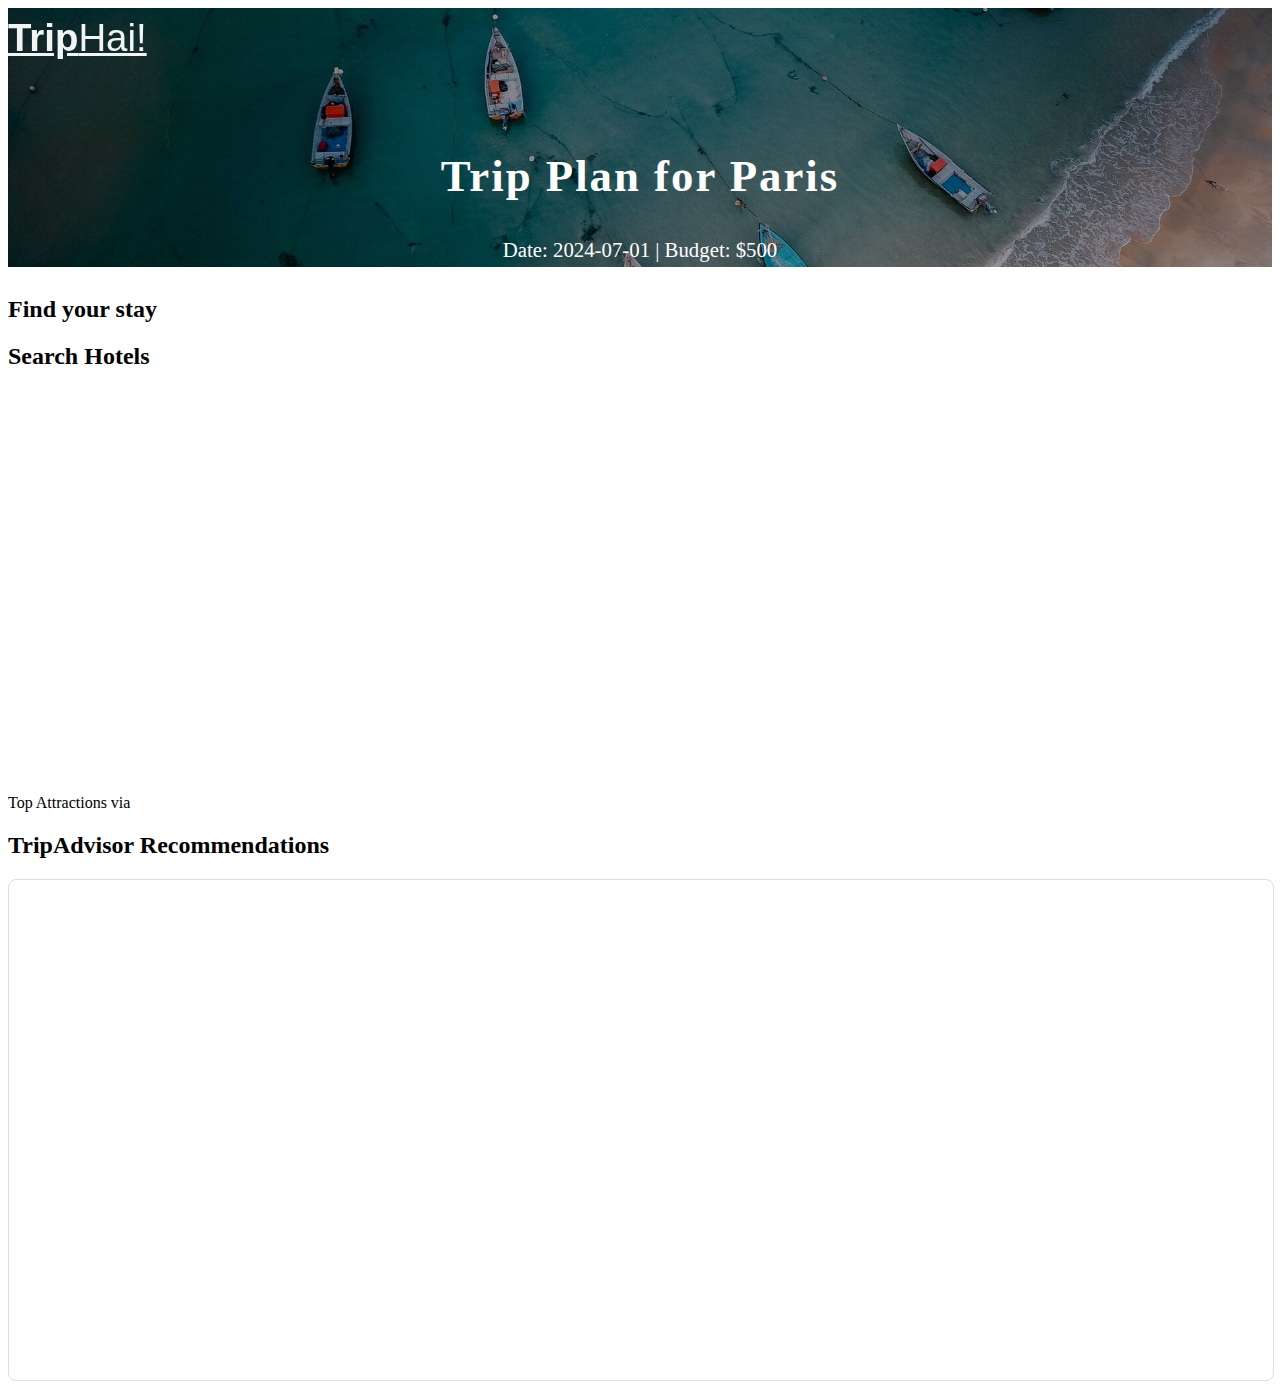
<file: trip-plan.html>
<!DOCTYPE html><html lang="en"><head><meta charset="UTF-8" /><title>Your Trip Plan</title><meta name="viewport" content="width=device-width, initial-scale=1" /><link rel="stylesheet" href="css/style.css" /><link rel="stylesheet" href="https://cdnjs.cloudflare.com/ajax/libs/font-awesome/5.15.3/css/all.min.css" /></head><body><nav class="navbar"><div class="container flex"><a href="index.html" class="site-brand">Trip<span>Hai!</span></a></div></nav><header class="flex" style="min-height: auto; padding-top: 7rem;"><div class="container"><div class="header-title"><h1 id="plan-title">Trip Plan for <span id="destination-name"></span></h1><p id="plan-subtitle"></p></div></div></header><section class="py-4"><div class="container"><div class="title-wrap"><h2>Find your stay</h2><h2 class="lg-title">Search Hotels</h2></div><iframe id="booking-widget" src="" width="100%" height="400" frameborder="0"></iframe></div></section><section class="py-4"><div class="container"><div class="title-wrap"><span class="sm-title">Top Attractions via</span><h2 class="lg-title">TripAdvisor Recommendations</h2></div><iframe id="tripadvisor-widget" width="100%" height="500" frameborder="0" scrolling="no" style="border: 1px solid #ddd; border-radius: 8px;" ></iframe></div></section><script> const destination = localStorage.getItem("destination") || "Paris"; const date = localStorage.getItem("travelDate") || "2024-07-01"; const budget = localStorage.getItem("budget") || "500"; document.getElementById("destination-name").textContent = destination; document.getElementById("plan-subtitle").textContent = `Date: ${date} | Budget: $${budget}`; const bookingWidget = document.getElementById("booking-widget"); bookingWidget.src = `https://www.booking.com/searchresults.html?ss=${encodeURIComponent(destination)}&aid=123456`; const taWidget = document.getElementById('tripadvisor-widget'); taWidget.src = `https://www.tripadvisor.com/WidgetEmbed-apsbuilder?placementName=thingsToDo&query=${encodeURIComponent(destination)}&lang=en_US&border=true&display=true&uniq=12345&locationId=`; </script></body></html>
</file>
<file: css/style.css>
:root{--green:#1ec6b6;--light-grey:#f7f7f7;--dark:#0e1010;--trans:all 0.3s ease-in-out}.navbar{position:fixed;top:0;width:100%;background-color:#fff0;padding:1rem 0;z-index:999}.navbar .container{-webkit-box-pack:justify;-ms-flex-pack:justify;justify-content:space-between}.site-brand{color:#fff;font-size:2.4rem;font-family:'Raleway',sans-serif;font-weight:600;opacity:.95}.site-brand span{font-weight:300}#navbar-show-btn{background:#fff0;color:#fff;font-size:2rem;opacity:.9;-webkit-transition:var(--trans);-o-transition:var(--trans);transition:var(--trans);border:none}#navbar-show-btn:hover{opacity:1}#navbar-collapse{background-color:var(--green);position:fixed;top:0;right:0;width:300px;height:100%;padding:2rem;-webkit-transform:translateX(100%);-ms-transform:translateX(100%);transform:translateX(100%);-webkit-transition:var(--trans);-o-transition:var(--trans);transition:var(--trans)}.navbar-collapse-rmw{-webkit-transform:translateX(0)!important;-ms-transform:translateX(0)!important;transform:translateX(0)!important}#navbar-close-btn{background:none;color:#fff;width:35px;height:35px;border-radius:.2rem;font-size:2rem;-webkit-transition:var(--trans);-o-transition:var(--trans);transition:var(--trans);position:absolute;right:1rem;top:2rem;border:none}#navbar-close-btn:hover{background-color:#fff;color:var(--green)}.navbar-nav{margin-top:5rem}.nav-item{margin:1.6rem 0}.nav-link{color:#fff;font-size:1.2rem;-webkit-transition:var(--trans);-o-transition:var(--trans);transition:var(--trans)}.nav-link:hover{opacity:.8}header{min-height:100vh;padding-top:7rem;background:-webkit-gradient(linear,left top,left bottom,from(rgb(0 0 0 / .4)),to(rgb(0 0 0 / .4))),url(../images/header-bg.jpg) center/cover no-repeat;background:-o-linear-gradient(rgb(0 0 0 / .4),rgb(0 0 0 / .4)),url(../images/header-bg.jpg) center/cover no-repeat;background:linear-gradient(rgb(0 0 0 / .4),rgb(0 0 0 / .4)),url(../images/header-bg.jpg) center/cover no-repeat;-webkit-box-orient:vertical;-webkit-box-direction:normal;-ms-flex-direction:column;flex-direction:column;color:#fff;text-align:center}.header-title h1{font-size:2.8rem;letter-spacing:2px;-webkit-animation:bounce-in-top 1.1s both;animation:bounce-in-top 1.1s both}.header-title p{margin:1.8rem auto;max-width:700px;font-weight:500;font-size:1.3rem;line-height:1.7}@-webkit-keyframes bounce-in-top{0%{-webkit-transform:translateY(-500px);transform:translateY(-500px);-webkit-animation-timing-function:ease-in;animation-timing-function:ease-in;opacity:0}38%{-webkit-transform:translateY(0);transform:translateY(0);-webkit-animation-timing-function:ease-out;animation-timing-function:ease-out;opacity:1}55%{-webkit-transform:translateY(-65px);transform:translateY(-65px);-webkit-animation-timing-function:ease-in;animation-timing-function:ease-in}72%{-webkit-transform:translateY(0);transform:translateY(0);-webkit-animation-timing-function:ease-out;animation-timing-function:ease-out}81%{-webkit-transform:translateY(-28px);transform:translateY(-28px);-webkit-animation-timing-function:ease-in;animation-timing-function:ease-in}90%{-webkit-transform:translateY(0);transform:translateY(0);-webkit-animation-timing-function:ease-out;animation-timing-function:ease-out}95%{-webkit-transform:translateY(-8px);transform:translateY(-8px);-webkit-animation-timing-function:ease-in;animation-timing-function:ease-in}100%{-webkit-transform:translateY(0);transform:translateY(0);-webkit-animation-timing-function:ease-out;animation-timing-function:ease-out}}@keyframes bounce-in-top{0%{-webkit-transform:translateY(-500px);transform:translateY(-500px);-webkit-animation-timing-function:ease-in;animation-timing-function:ease-in;opacity:0}38%{-webkit-transform:translateY(0);transform:translateY(0);-webkit-animation-timing-function:ease-out;animation-timing-function:ease-out;opacity:1}55%{-webkit-transform:translateY(-65px);transform:translateY(-65px);-webkit-animation-timing-function:ease-in;animation-timing-function:ease-in}72%{-webkit-transform:translateY(0);transform:translateY(0);-webkit-animation-timing-function:ease-out;animation-timing-function:ease-out}81%{-webkit-transform:translateY(-28px);transform:translateY(-28px);-webkit-animation-timing-function:ease-in;animation-timing-function:ease-in}90%{-webkit-transform:translateY(0);transform:translateY(0);-webkit-animation-timing-function:ease-out;animation-timing-function:ease-out}95%{-webkit-transform:translateY(-8px);transform:translateY(-8px);-webkit-animation-timing-function:ease-in;animation-timing-function:ease-in}100%{-webkit-transform:translateY(0);transform:translateY(0);-webkit-animation-timing-function:ease-out;animation-timing-function:ease-out}}.header-form{background:rgb(0 0 0 / .5);padding:3rem;border-radius:.2rem}.header-form h3{font-size:1.2rem}.header-form form{-webkit-box-orient:vertical;-webkit-box-direction:normal;-ms-flex-direction:column;flex-direction:column;margin-top:1.8rem}.header-form form .form-control{-webkit-box-shadow:2px 4px 4px rgb(0 0 0 / .4);box-shadow:2px 4px 4px rgb(0 0 0 / .4)}.header-form input[type="date"]{text-transform:uppercase}.header-form input:not([type="submit"])::-webkit-input-placeholder{color:#fff}.header-form input:not([type="submit"])::-moz-placeholder{color:#fff}.header-form input:not([type="submit"]):-ms-input-placeholder{color:#fff}.header-form input:not([type="submit"])::-ms-input-placeholder{color:#fff}.header-form input:not([type="submit"])::placeholder{color:#fff}::-webkit-calendar-picker-indicator{-webkit-filter:invert(1);filter:invert(1)}.header-form .btn{margin-top:.8rem}.navbar-cng{background-color:#fff;-webkit-box-shadow:0 4px 5px 0 rgb(48 48 48 / .2);box-shadow:0 4px 5px 0 rgb(48 48 48 / .2);-webkit-transition:var(--trans);-o-transition:var(--trans);transition:var(--trans)}.navbar-cng .site-brand{color:var(--dark)}.navbar-cng .site-brand span{color:var(--green)}.navbar-cng #navbar-show-btn{color:var(--green)}.featured-item{position:relative;width:100%;overflow:hidden;-webkit-transition:var(--trans);-o-transition:var(--trans);transition:var(--trans)}.featured-item::after{content:"";position:absolute;top:0;left:0;width:100%;height:100%;z-index:1;background:-webkit-gradient(linear,left top,left bottom,from(transparent),color-stop(18%,transparent),color-stop(99%,rgb(0 0 0 / .8)),to(rgb(0 0 0 / .8)));background:-o-linear-gradient(top,transparent 0%,transparent 18%,rgb(0 0 0 / .8) 99%,rgb(0 0 0 / .8) 100%);background:linear-gradient(to bottom,transparent 0%,transparent 18%,rgb(0 0 0 / .8) 99%,rgb(0 0 0 / .8) 100%)}.featured-item-content{position:absolute;bottom:0;left:0;z-index:2;color:#fff;width:100%;padding:1rem;-webkit-transform:translateY(68%);-ms-transform:translateY(68%);transform:translateY(68%);-webkit-transition:var(--trans);-o-transition:var(--trans);transition:var(--trans)}.featured-item-content span{font-size:1.2rem;display:block;margin-bottom:1.2rem;text-transform:capitalize}.featured-item-content .text{color:#fff;-webkit-transition:var(--trans);-o-transition:var(--trans);transition:var(--trans)}.featured-item:hover .featured-item-content{-webkit-transform:translateY(0);-ms-transform:translateY(0);transform:translateY(0)}#services{background:-webkit-gradient(linear,left top,left bottom,from(rgb(0 0 0 / .5)),to(rgb(0 0 0 / .5))),url(../images/services-bg.jpg) center/cover no-repeat;background:-o-linear-gradient(rgb(0 0 0 / .5),rgb(0 0 0 / .5)),url(../images/services-bg.jpg) center/cover no-repeat;background:linear-gradient(rgb(0 0 0 / .5),rgb(0 0 0 / .5)),url(../images/services-bg.jpg) center/cover no-repeat}#services *{color:#fff}.services-item{text-align:center;padding:2rem .5rem;margin:2rem 0}.services-icon{font-size:3.2rem}.services-item h3{margin:1rem 0;font-size:1.6rem}.services-item .btn{margin-top:1.6rem;display:inline-block}#testimonials{background-color:var(--light-grey)}.test-item{border:2px solid var(--light-grey);padding:2rem 1rem;position:relative;background-color:#fff;border-radius:.2rem;margin:2rem 0 14rem 0}.test-item::after{content:"";position:absolute;bottom:-20px;left:50%;-webkit-transform:translateX(-50%);-ms-transform:translateX(-50%);transform:translateX(-50%);width:0;height:0;border-left:20px solid #fff0;border-right:20px solid #fff0;border-top:20px solid #fff}.test-item-info{position:absolute;top:110%;left:50%;-webkit-transform:translateX(-50%);-ms-transform:translateX(-50%);transform:translateX(-50%);text-align:center}.test-item-info img{width:100px;height:100px;border-radius:100%;margin:1rem}.test-item-info h3{font-size:1rem}.video-wrapper{height:500px;position:relative}.video-wrapper video{width:100%;height:100%;-o-object-fit:cover;object-fit:cover}#play-btn{position:absolute;z-index:5;width:70px;height:70px;background-color:var(--green);color:#fff;border:none;border-radius:50%;font-size:1.8rem;padding-left:.4rem;-webkit-transition:var(--trans);-o-transition:var(--trans);transition:var(--trans)}#play-btn:hover{-webkit-transform:scale(1.1);-ms-transform:scale(1.1);transform:scale(1.1)}footer{background-color:var(--dark);color:#fff;text-align:center;position:relative}footer::before{content:"";position:absolute;background-color:var(--green);height:4px;top:0;left:0;width:100%}footer .site-brand{margin-bottom:1.5rem;display:block;font-size:2rem!important}.footer-item{margin:3rem 0}.footer-item a{font-size:1.2rem;color:#fff;-webkit-transition:var(--trans);-o-transition:var(--trans);transition:var(--trans)}.footer-item a:hover{color:var(--green)}.footer-item ul{padding:0}.footer-item h2{margin-bottom:1.4rem;}.social-links{display:-webkit-box;display:-ms-flexbox;display:flex;-webkit-box-pack:center;-ms-flex-pack:center;justify-content:center}.social-links li{margin:.5rem}.footer-item:nth-child(3) li{margin:.5rem 0}.footer-item:nth-child(3) a{display:inline-block;font-size:1rem;opacity:.7}.subscribe-form form{-webkit-box-orient:vertical;-webkit-box-direction:normal;-ms-flex-direction:column;flex-direction:column}.subscribe-form form input{width:100%;max-width:300px}.subscribe-form .form-control{border-color:rgb(255 255 255 / .3);-webkit-transition:var(--trans);-o-transition:var(--trans);transition:var(--trans)}.subscribe-form .form-control:focus{border-color:#fff}.subscribe-form form input[type="email"]::-webkit-input-placeholder{color:#fff;opacity:.3}.subscribe-form form input[type="email"]::-moz-placeholder{color:#fff;opacity:.3}.subscribe-form form input[type="email"]:-ms-input-placeholder{color:#fff;opacity:.3}.subscribe-form form input[type="email"]::-ms-input-placeholder{color:#fff;opacity:.3}.subscribe-form form input[type="email"]::placeholder{color:#fff;opacity:.3}header.header-sm{min-height:60vh}.gallery-item{margin:2rem 0;overflow:hidden;position:relative;-webkit-transition:var(--trans);-o-transition:var(--trans);transition:var(--trans);cursor:pointer}.gallery-item::after{content:"";z-index:1;position:absolute;bottom:0;top:0;right:0;left:0;background:-webkit-gradient(linear,left top,left bottom,from(transparent),color-stop(18%,transparent),color-stop(99%,rgb(0 0 0 / .8)),to(rgb(0 0 0 / .8)));background:-o-linear-gradient(top,transparent 0%,transparent 18%,rgb(0 0 0 / .8) 99%,rgb(0 0 0 / .8) 100%);background:linear-gradient(to bottom,transparent 0%,transparent 18%,rgb(0 0 0 / .8) 99%,rgb(0 0 0 / .8) 100%)}.gallery-item img{-webkit-transition:var(--trans);-o-transition:var(--trans);transition:var(--trans)}.gallery-item:hover img{-webkit-transform:scale(1.2);-ms-transform:scale(1.2);transform:scale(1.2)}.zoom-icon{position:absolute;top:50%;left:50%;-webkit-transform:translate(-50%,-50%);-ms-transform:translate(-50%,-50%);transform:translate(-50%,-50%);font-size:2rem;color:#fff;z-index:2;opacity:0;-webkit-transition:var(--trans);-o-transition:var(--trans);transition:var(--trans)}.gallery-item:hover .zoom-icon{opacity:1}#img-modal-box{position:fixed;top:0;left:0;width:100%;height:100%;background-color:rgb(0 0 0 / .9);z-index:999;display:none}#img-modal{position:absolute;top:50%;left:50%;-webkit-transform:translate(-50%,-50%);-ms-transform:translate(-50%,-50%);transform:translate(-50%,-50%);width:80%;max-width:800px}#img-mdoal img{max-width:100%;height:100%}#img-modal-box button{position:absolute;font-size:1.4rem;background-color:#fff;width:35px;height:35px;border-radius:50%;-webkit-transition:var(--trans);-o-transition:var(--trans);transition:var(--trans);border:none}#img-modal-box button:hover{opacity:.9}#modal-close-btn{top:-17.5px;right:-17.5px;z-index:999}#next-btn{top:50%;right:1rem;-webkit-transform:translateY(-50%);-ms-transform:translateY(-50%);transform:translateY(-50%)}#prev-btn{top:50%;left:1rem;-webkit-transform:translateY(-50%);-ms-transform:translateY(-50%);transform:translateY(-50%)}#next-btn:hover,#prev-btn:hover{background-color:var(--dark);color:#fff}#popular.py-4{padding-bottom:0}.popular-item{position:relative;cursor:pointer;overflow:hidden;-webkit-transition:var(--trans);-o-transition:var(--trans);transition:var(--trans)}.popular-item::after{content:"";z-index:1;position:absolute;bottom:0;top:0;right:0;left:0;background:-webkit-gradient(linear,left top,left bottom,from(transparent),color-stop(18%,transparent),color-stop(99%,rgb(0 0 0 / .8)),to(rgb(0 0 0 / .8)));background:-o-linear-gradient(top,transparent 0%,transparent 18%,rgb(0 0 0 / .8) 99%,rgb(0 0 0 / .8) 100%);background:linear-gradient(to bottom,transparent 0%,transparent 18%,rgb(0 0 0 / .8) 99%,rgb(0 0 0 / .8) 100%)}.popular-item div{position:absolute;color:#fff;z-index:2;bottom:-100%;width:100%;padding:2rem;-webkit-transition:var(--trans);-o-transition:var(--trans);transition:var(--trans)}.popular-item .rating{-webkit-box-pack:start;-ms-flex-pack:start;justify-content:flex-start;margin:.7rem 0;font-size:.9rem;opacity:.8;padding:0}.popular-item:hover div{background-color:#fff;color:#000;bottom:0;opacity:.95}#blog{background-color:var(--light-grey)}.blog-item{background-color:#fff;-webkit-transition:var(--trans);-o-transition:var(--trans);transition:var(--trans)}.blog-item-top{position:relative}.blog-date{position:absolute;background-color:var(--green);color:#fff;padding:.5rem;height:38px;min-width:160px;text-transform:uppercase;letter-spacing:2px;bottom:-19px;left:5%}.blog-item-bottom{padding:2rem 1rem}.blog-item-bottom span{text-transform:uppercase;color:var(--dark);opacity:.7;letter-spacing:2px;display:block;margin-top:1rem}.blog-item-bottom a{margin:1rem 0;font-size:1.4rem;display:block;font-family:'Raleway',sans-serif;font-weight:600;line-height:1.6;-webkit-transition:var(--trans);-o-transition:var(--trans);transition:var(--trans)}.blog-item-bottom a:hover{opacity:.8}.about-right .text{margin-bottom:1rem}.about-right h2{margin-bottom:2.5rem}#facts{background:-webkit-gradient(linear,left top,left bottom,from(rgb(0 0 0 / .5)),to(rgb(0 0 0 / .5))),url(../images/facts-img.jpg) center/cover no-repeat;background:-o-linear-gradient(rgb(0 0 0 / .5),rgb(0 0 0 / .5)),url(../images/facts-img.jpg) center/cover no-repeat;background:linear-gradient(rgb(0 0 0 / .5),rgb(0 0 0 / .5)),url(../images/facts-img.jpg) center/cover no-repeat;min-height:80vh}#facts .title-wrap{color:#fff}#facts .sm-title{color:#fff}.facts-item{color:#fff;text-align:center;padding:2rem 0}.facts-icon{font-size:3.2rem}.facts-info strong{font-size:2rem;display:block;margin:1rem 0}.facts-info .text{text-transform:uppercase}.contact-form .form-control{border:1px solid rgb(0 0 0 / .1);color:#000;display:block;margin:1.6rem auto}.contact-form .btn{display:block;margin:auto}.contact-icon{background-color:var(--green);color:#fff;width:60px;height:60px;border-radius:50%;margin:1rem auto;font-size:2rem}.contact-item{text-align:center;margin:3rem 0}.contact-item div span{font-weight:600;font-family:"Ralway",sans-serif;font-size:1.2rem;display:block;margin-bottom:1rem}
</file>
